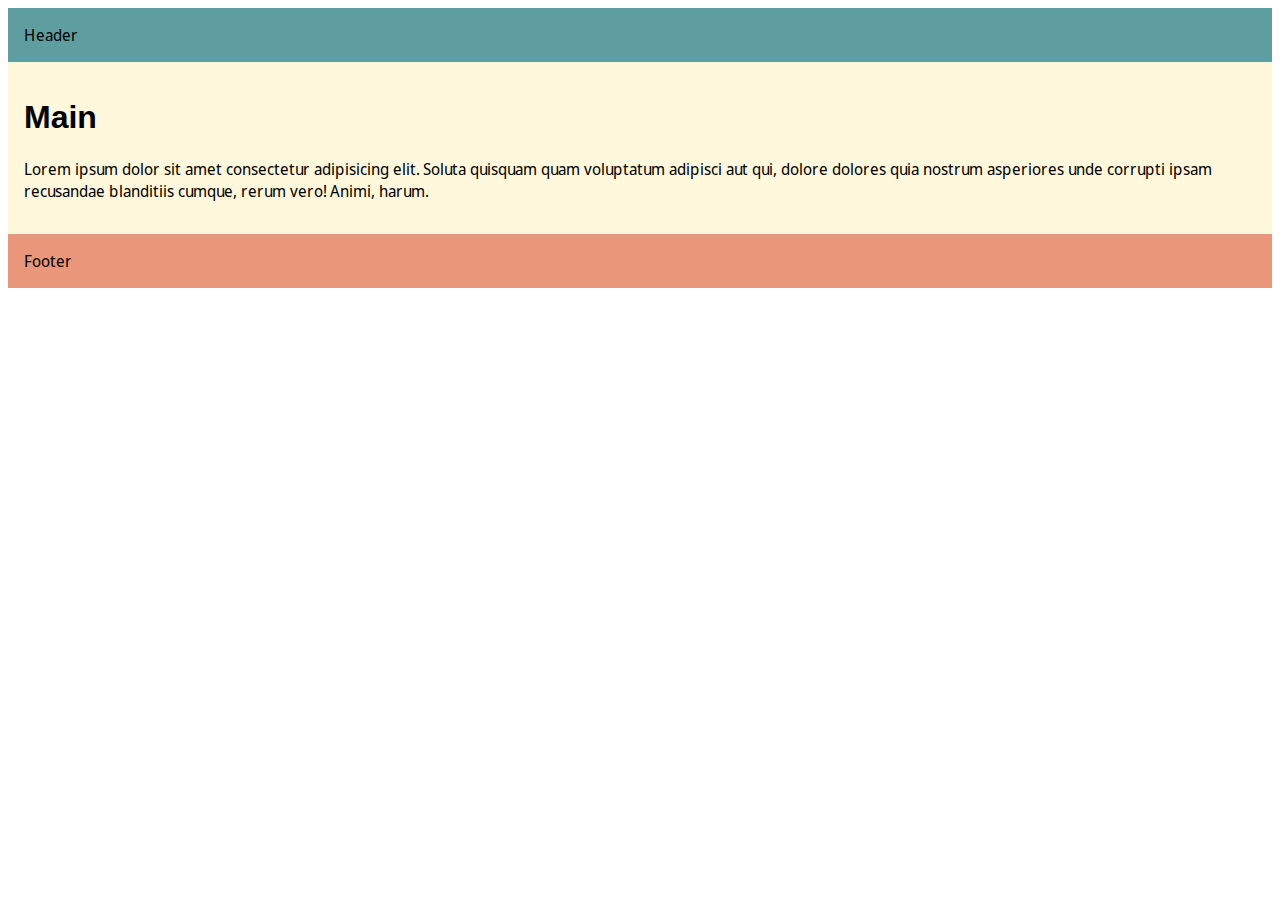
<file: more-css/index.html>
<html lang="en">
  <head>
    <meta charset="UTF-8" />
    <meta http-equiv="X-UA-Compatible" content="IE=edge" />
    <meta name="viewport" content="width=device-width, initial-scale=1.0" />
    <title>More CSS</title>
    <link rel="stylesheet" href="style.css" />
  </head>
  <body>
    <header>Header</header>
    <main>
      <h1>Main</h1>
      <p>
        Lorem ipsum dolor sit amet consectetur adipisicing elit. Soluta quisquam
        quam voluptatum adipisci aut qui, dolore dolores quia nostrum asperiores
        unde corrupti ipsam recusandae blanditiis cumque, rerum vero! Animi,
        harum.
      </p>
    </main>
    <footer>Footer</footer>
  </body>
</html>
</file>
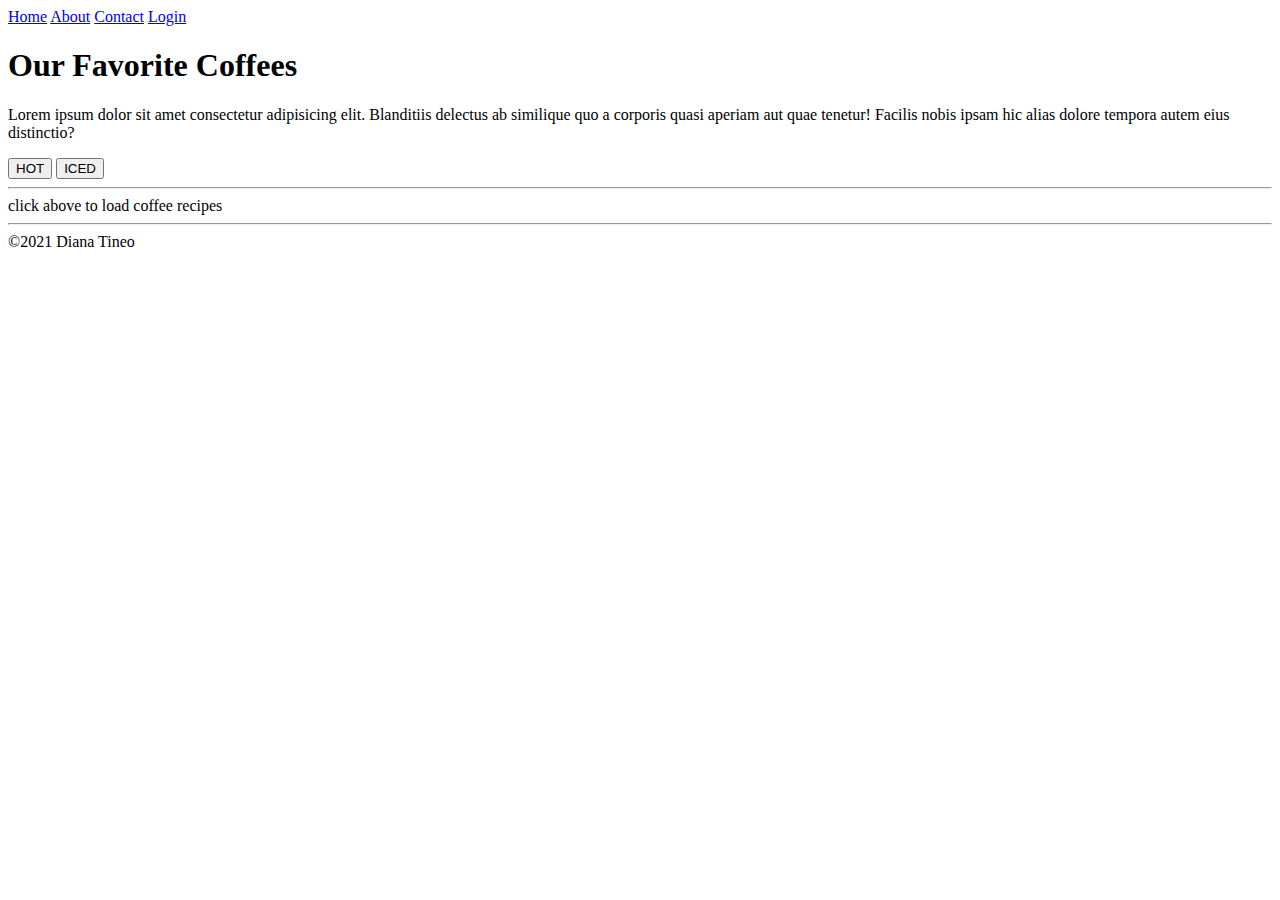
<file: my-dom/index.html>
<html lang="en">
<head>
  <meta charset="UTF-8">
  <meta http-equiv="X-UA-Compatible" content="IE=edge">
  <meta name="viewport" content="width=device-width, initial-scale=1.0">
  <title>Manipulating the DOM</title>
</head>
<body>
  <header>
    <nav id= "links">
      <a href="index.html">Home</a>
      <a href="#">About</a>
      <a href="contact.html">Contact</a>
      <a href="#">Login</a>
    </nav>
  </header>
  <main>
    <article id="lorem">
      <h1>Our Favorite Coffees</h1>
      <p>
      Lorem ipsum dolor sit amet consectetur adipisicing elit.
       Blanditiis delectus ab similique quo a corporis quasi aperiam aut 
       quae tenetur! Facilis nobis ipsam hic alias dolore tempora autem 
       eius distinctio?
      </p>
      <button onclick="getCoffees('hot')">HOT</button>
      <button onclick="getCoffees('iced')">ICED</button>
      <hr/>
      <div id= "coffees">
        click above to load coffee recipes
      </div>
      <hr/>
    </article>
  </main>
  <footer>
    &copy;2021 Diana Tineo
  </footer>
  <script src="script.js"></script>
</body>
</html>
</file>
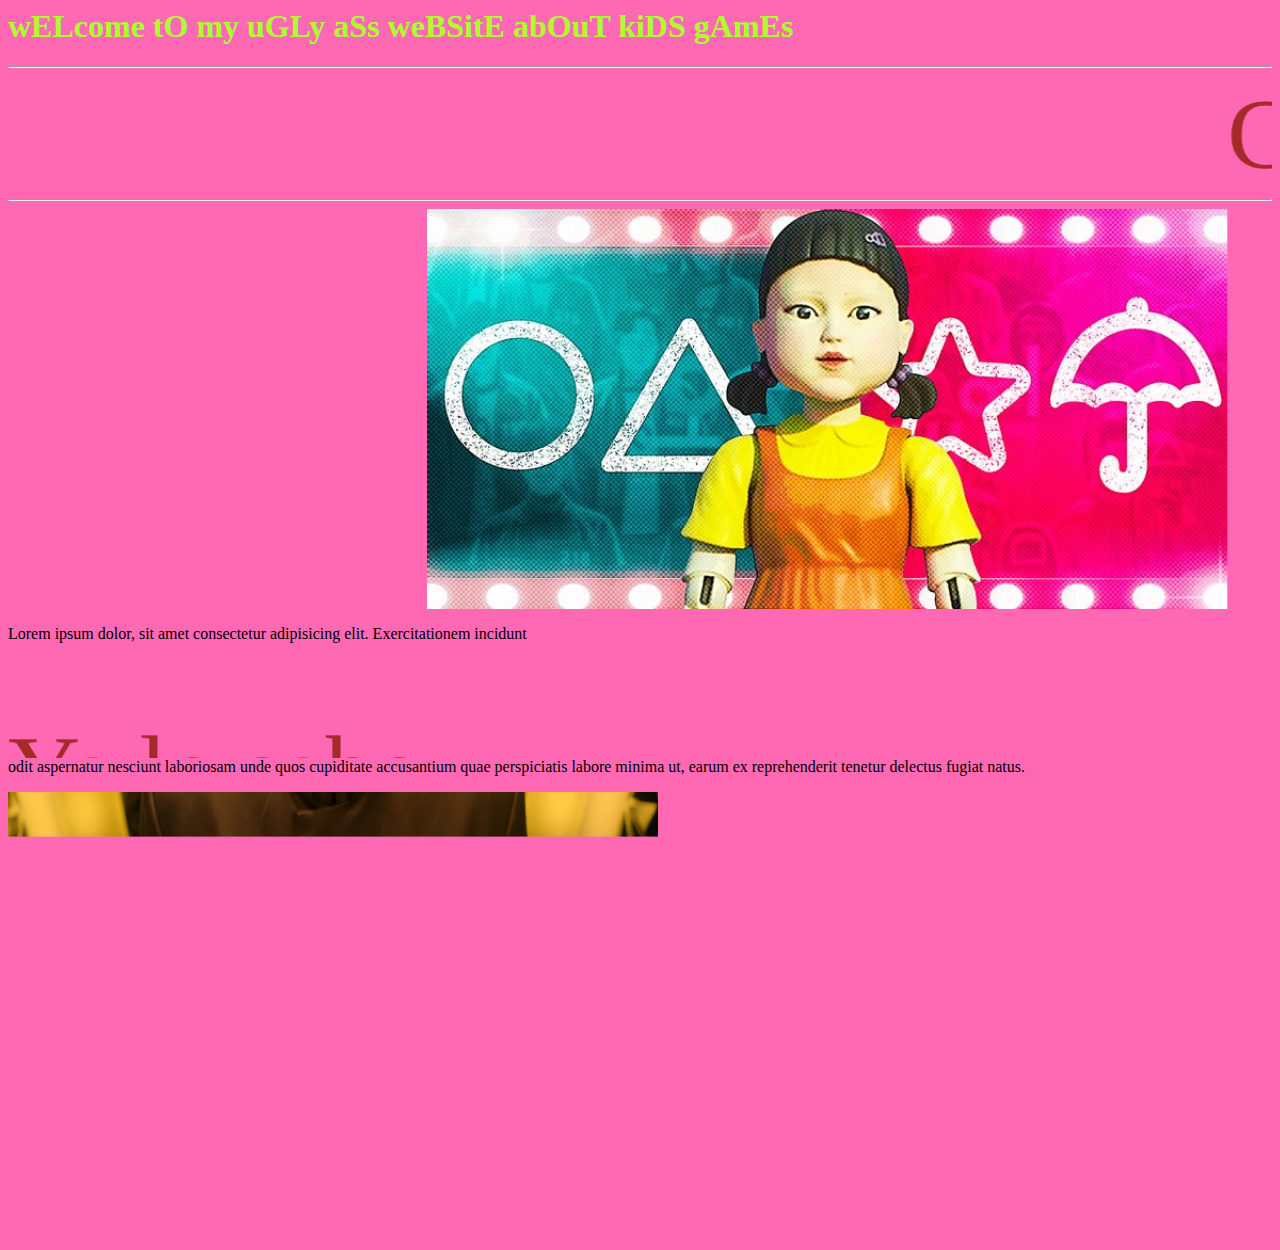
<file: boxmodel.html>
<html lang="en">
<head>
  <meta charset="UTF-8">
  <meta http-equiv="X-UA-Compatible" content="IE=edge">
  <meta name="viewport" content="width=device-width>, initial-scale=1.0">
  <title>Ugly Ass Website</title>
  <link href="boxmodel.css" rel="stylesheet" type="text/css"></script>
</head>
<body>
  <h1>wELcome tO my uGLy aSs weBSitE abOuT kiDS gAmEs</h1>
  <hr>
  <marquee>Check this chit out</marquee>
  <hr>
  <div>
    <marquee behavior="alternate" direction="alternate"><img src="squid.jpeg" alt="image of creepy doll" width="800" height="400"/></marquee>
    <p>
      Lorem ipsum dolor, sit amet consectetur adipisicing elit. 
      Exercitationem incidunt<marquee direction= "up"> Ya lo sabe</marquee> odit aspernatur nesciunt laboriosam 
      unde quos cupiditate accusantium quae perspiciatis labore 
      minima ut, earum ex reprehenderit tenetur delectus fugiat 
      natus.
  </p>
  <marquee direction="down"><img src="Mask.png" alt="masked image" width="650" height="450"></marquee>
</div>
  
</body>
</html>
</file>
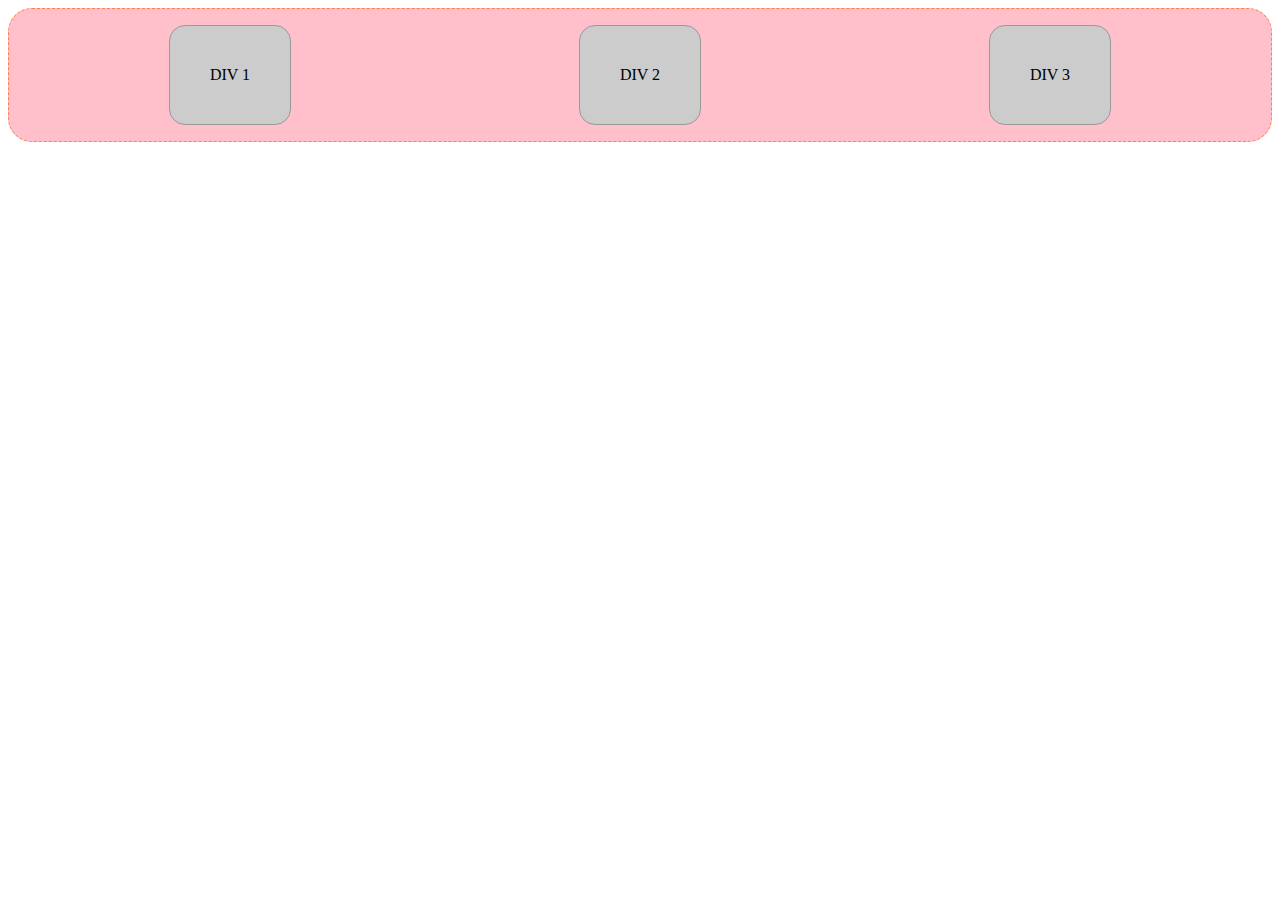
<file: my-dom/flex.html>
<html lang="en">
<head>
  <meta charset="UTF-8">
  <meta http-equiv="X-UA-Compatible" content="IE=edge">
  <meta name="viewport" content="width=device-width, initial-scale=1.0">
  <title>FlexBoxing</title>
  <link rel="stylesheet" href="style.css">
</head>
<body>
  <section>
    <div>DIV 1</div>
    <div>DIV 2</div>
    <div>DIV 3</div>
  </section>
</body>
</html>
</file>
<file: more-css/style.css>
@import url('https://fonts.googleapis.com/css2?family=Noto+Sans+Display&display=swap');

*{
  box-sizing: border-box;
}
body{
  font-family: 'Noto Sans Display', sans-serif;
}
header {
  background-color: cadetblue;
  padding: 1em;
}
main {
  background-color: cornsilk;
  padding: 1em;
}
h1{
  font-family: 'Gill Sans', 'Gill Sans MT', Calibri, 'Trebuchet MS', sans-serif;
}
footer {
  background-color: darksalmon;
  padding: 1em;
}
</file>
<file: boxmodel.css>
body{
  background-color: hotpink;
}

h1{
  color: greenyellow;
}

marquee{
  font-size:100px;
  color: brown;
}

hr{
  color: blueviolet;
}
</file>
<file: my-dom/style.css>
section{
  display: flex;
  justify-content: space-around;
  padding: 1em;
  background-color: pink;
  border: 1px dashed coral;
  border-radius: 24px;
}
div{
  padding: 40px;
  border-radius: 16px;
  border: 1px solid #999;
  background-color: #ccc;
}
</file>
